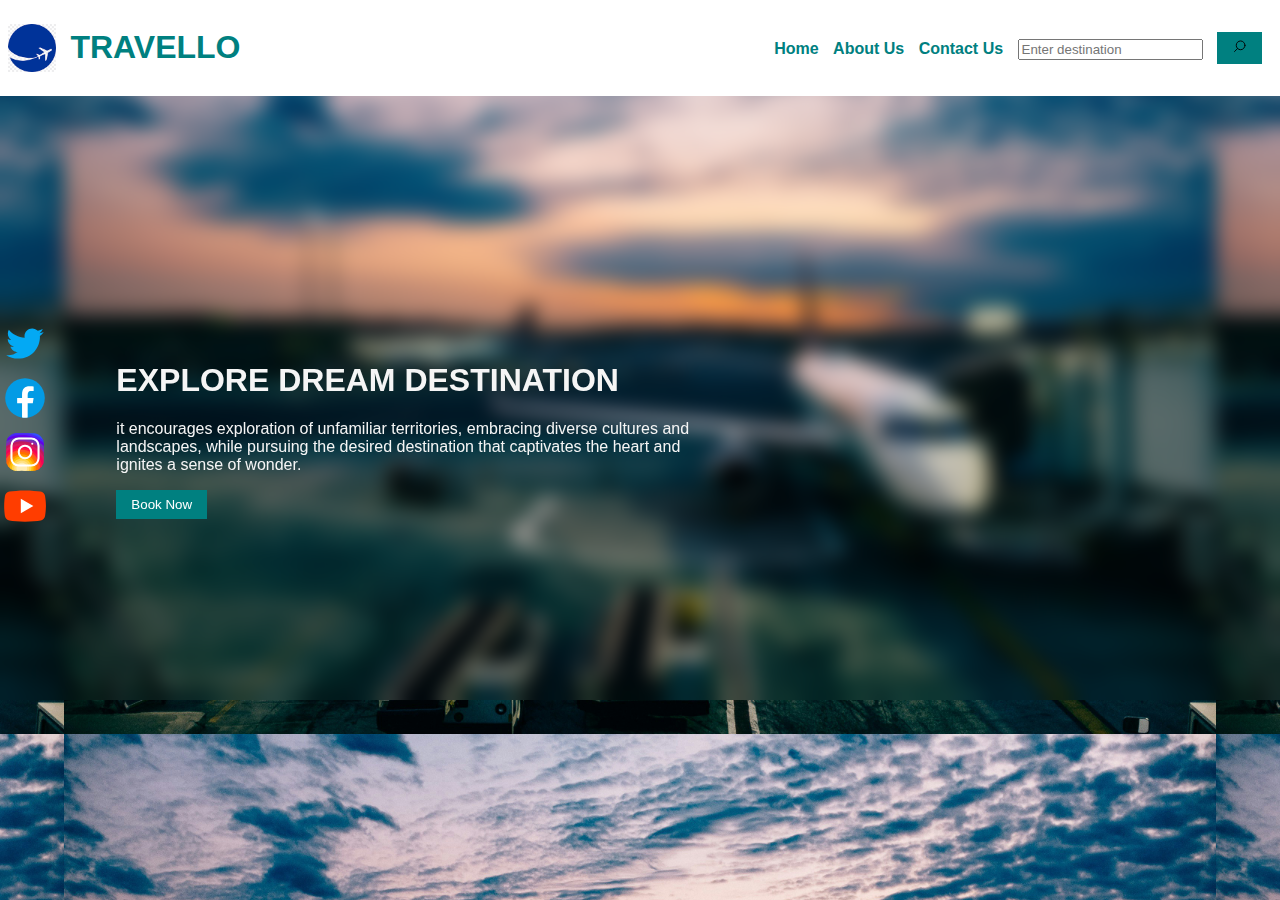
<file: index.html>
<!DOCTYPE html>
<html lang="en">

<head>
  <meta charset="UTF-8">
  <meta name="viewport" content="width=device-width, initial-scale=1">
  <title>home</title>
  <link href="./travel_recommendation.css" rel="stylesheet">
</head>

<body>
  <nav>
    <!-- TODO : a logo and agency name -->
    <span>
      <img src="img/vifm.png " alt="logo ">
      <h1>TRAVELLO</h1>
    </span>
    <!-- TODO : navigation bar that has :home aboutus, contactus -->
    <ul>
      <li><a href="index.html" id="home">Home</a></li>
      <li><a href="aboutUs.html" id="aboutUs">About Us</a></li>
      <li><a href="contactUs.html" id=" contactUs">
          Contact Us
        </a></li>
      <!-- TODO :search bar with search and clear buttons -->
      <li><input style="color: black;" type="text" required id="countryInput" placeholder="Enter destination"></li>
      <li><button id='btnSearch'><img style="width: 15px ;" src="svg/actions-search.svg " alt="search svg "></button>
      </li>
    </ul>
  </nav>
  <!-- TODO :main content to encourage people to travel and bookNow button-->
  <main class="index-main">
    <footer>
      <!-- TODO : social media links as logo : x, facebook, insta, youtube-->
      <a href="www.x.com"><img src="svg/icons8-twitter-bird.svg " alt="twitter"></a>
      <a href="www.facebook.com"><img src="svg/icons8-facebook.svg " alt="facebook"></a>
      <a href="www.instagram.com"><img src="svg/icons8-instagram.svg " alt="instagram"></a>
      <a href="www.youtube.com"><img src="svg/icons8-youtube.svg " alt="youtube"></a>
    </footer>
    <section>
      <h1>
        EXPLORE DREAM DESTINATION
      </h1>
      <p>
        it encourages exploration of unfamiliar territories, embracing diverse
        cultures and landscapes, while pursuing the desired destination
        that captivates the heart and ignites a sense of wonder.
      </p>
      <button>Book Now</button>
    </section>
    <!-- TODO : side section represent search result -->
    <aside id="searchResult">
      <div class="searchCondition">
        <div id="result"></div>
      </div>
    </aside>
  </main>
  <script src='travel_recommendation.js'></script>
</body>

</html>
</file>
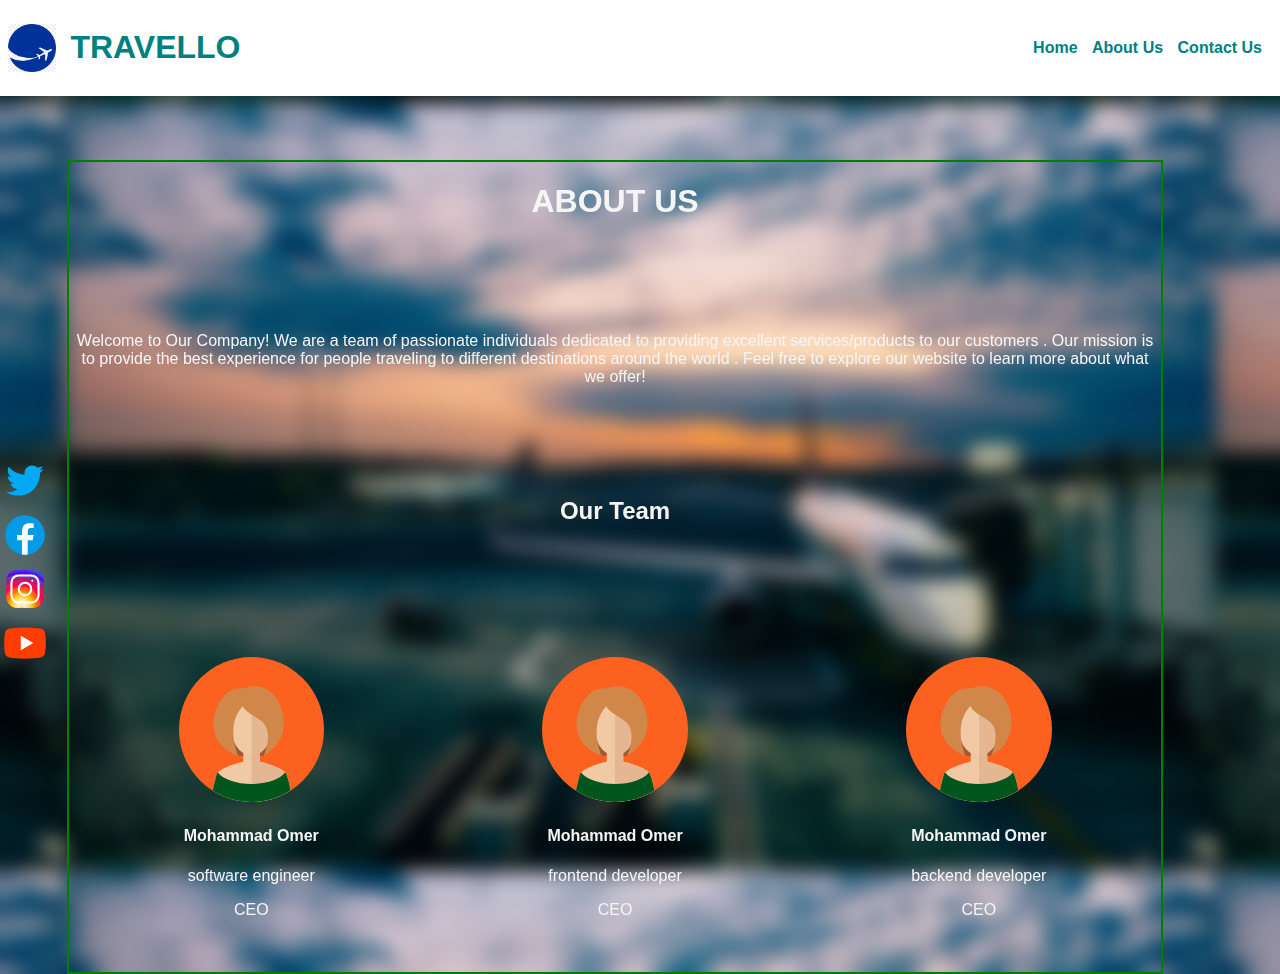
<file: aboutUs.html>
<!DOCTYPE html>
<html lang="en">
  <head>
    <meta charset="UTF-8">
    <meta name="viewport" content="width=device-width, initial-scale=1">
    <title>about us</title>
    <link href="./travel_recommendation.css " rel="stylesheet">
  </head>
  <body>
    <nav>
      <!-- TODO : a logo and agency name -->
      <span>
        <img src="img/vifm.png " alt="logo ">
        <h1>TRAVELLO</h1>
      </span>
      <!-- TODO : navigation bar that has :home aboutus, contactus -->
      <ul>
        <li><a href="index.html" id="home">Home</a></li>
        <li><a href="aboutUs.html" id="aboutUs">About Us</a></li>
        <li><a href="contactUs.html" id=" contactUs">Contact Us</a></li>
      </ul>
    </nav>
    <!-- TODO :main content shows bio and the team-->
    <main class="about-main">
      <footer>
        <!-- TODO : social media links as logo : x, facebook, insta, youtube-->
        <a href="www.x.com"><img src="svg/icons8-twitter-bird.svg " alt="twitter"></a>
        <a href="www.facebook.com"><img src="svg/icons8-facebook.svg " alt="facebook"></a>
        <a href="www.instagram.com"><img src="svg/icons8-instagram.svg " alt="instagram"></a>
        <a href="www.youtube.com"><img src="svg/icons8-youtube.svg " alt="youtube"></a>
      </footer>
      <section class="aboutus">
        <h1>ABOUT US</h1>
        <p>
          Welcome to Our Company! We are a team of passionate individuals
        dedicated to providing excellent services/products to our customers .
        Our mission is to provide the best experience for people traveling to
        different destinations around the world .
        Feel free to explore our website to learn more about what we offer!
        </p>
        <h2>Our Team</h2>
        <div class="ourTeam">
          <!-- developer 1 -->
          <div>
            <img src="svg/woman avatar.svg " style="width:40%" alt="mohammad omer">
            <h4>Mohammad Omer</h4>
            <p>software engineer</p>
            <p>CEO</p>
          </div>
          <!-- developer 2 -->
          <div>
            <img src="svg/woman avatar.svg " style="width:40%" alt="mohammad omer">
            <h4>Mohammad Omer</h4>
            <p>frontend developer</p>
            <p>CEO</p>
          </div>
          <!-- developer 3 -->
          <div>
            <img src="svg/woman avatar.svg " style="width:40%" alt="mohammad omer">
            <h4>Mohammad Omer</h4>
            <p>backend developer</p>
            <p>CEO</p>
          </div>
        </div>
      </section>
    </main>
  </body>
</html>
</file>
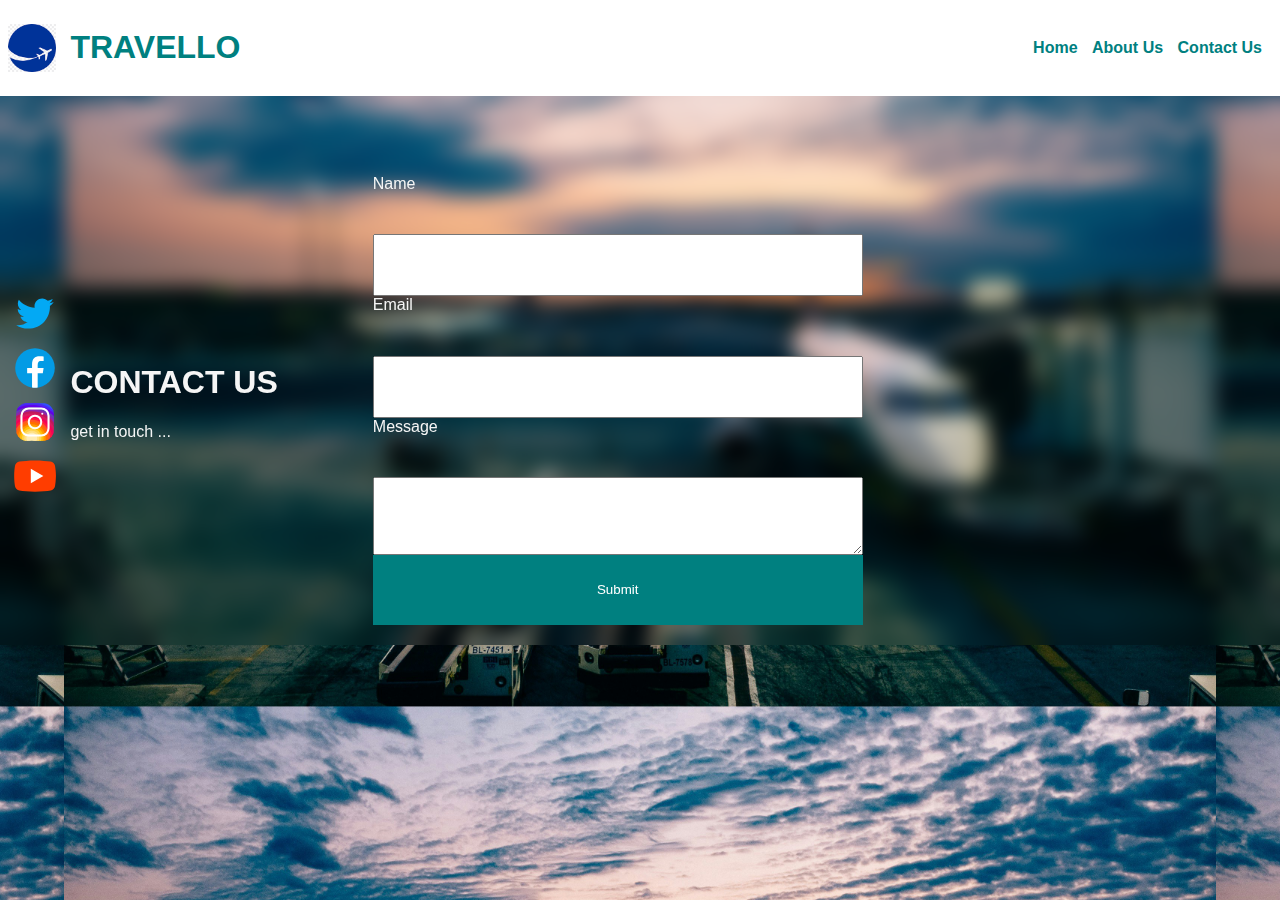
<file: contactUs.html>
<!DOCTYPE html>
<html lang="en">
  <head>
    <meta charset="UTF-8">
    <meta name="viewport" content="width=device-width, initial-scale=1">
    <title>contact us</title>
    <link href="./travel_recommendation.css " rel="stylesheet">
  </head>
  <body>
    <nav>
      <!-- TODO : a logo and agency name -->
      <span>
        <img src="img/vifm.png " alt="logo ">
        <h1>TRAVELLO</h1>
      </span>
      <!-- TODO : navigation bar that has :home aboutus, contactus -->
      <ul>
        <li><a href="index.html" id="home">Home</a></li>
        <li><a href="aboutUs.html" id="aboutUs">About Us</a></li>
        <li><a href="contactUs.html" id=" contactUs">Contact Us</a></li>
      </ul>
    </nav>
    <!-- TODO :main content shows a form to fill -->
    <main class="contact-main">
      <footer>
        <!-- TODO : social media links as logo : x, facebook, insta, youtube-->
        <a href="www.x.com"><img src="svg/icons8-twitter-bird.svg " alt="twitter"></a>
        <a href="www.facebook.com"><img src="svg/icons8-facebook.svg " alt="facebook"></a>
        <a href="www.instagram.com"><img src="svg/icons8-instagram.svg " alt="instagram"></a>
        <a href="www.youtube.com"><img src="svg/icons8-youtube.svg " alt="youtube"></a>
      </footer>
      <section>
        <h1>CONTACT US</h1>
        <p>get in touch ...</p>
      </section>
      <section class="contact-sec">
        <form id="contactForm">
          <label for="name">Name</label>
          <input type="text" id="name" name='name'>
          <label for="email">Email</label>
          <input type="email" name="email" id="email">
          <label for="message">Message</label>
          <textarea id='message' name="message"></textarea>
          <button type="submit">Submit</button>
        </form>
      </section>
    </main>
    <script>
      const form = document.getElementById('contactForm');

    form.addEventListener('submit', function (event) {
      event.preventDefault(); // Prevent page reload

      const name = form.name.value.trim();
      const email = form.email.value.trim();
      const message = form.message.value.trim();

      if (name && email && message) {
        alert('Thank you! Your message has been submitted.');
        form.reset(); // Optional: clear the form
      } else {
        alert('Please fill in all fields.');
      }
    });
    </script>
  </body>
</html>
</file>
<file: travel_recommendation.css>
* {
  overflow: auto;
  font-family: Arial, Helvetica, sans-serif;
  color: whitesmoke;
}

body {
  display: flexbox;
  padding: 0px;
  margin: 0;
  background-image: url('img/plane.jpg ');
  background-position: center;
  background-size: 90%;
  backdrop-filter: blur(10px)
}

nav {
  background-color: white;
  margin-bottom: 5%;
  padding: 8px;
  align-items: center;
  display: flex;
  justify-content: space-between;
}

nav>span>img {
  width: 3em;
  padding-right: 0.9em;
}

nav>span {
  display: flex;
  align-items: center;
  justify-content: space-between;
}

nav>span>h1 {
  color: #008080;
}

nav ul {
  list-style-type: none;
  /* padding: 0; */
}

nav ul li {
  margin-right: 10px;
  display: inline;
}

nav a {
  text-decoration: none;
  color: #008080;
  font-weight: bold;
  font-size: medium;
}

nav a:hover {
  color: forestgreen;
  font-size: 1.2rem;
  font-weight: bold;
}

input[type="search"],
input[type="number"],
select {
  width: 200px;
  padding: 5px;
}

button {
  padding: 7px 15px;
  /* background-color: midnightblue; */
  background-color: #008080;
  /*   #6A5ACD #999999  #008080 #808000 #7E57C2 #D2A1A1 #D8CAB8 */
  color: white;
  border: none;
  cursor: pointer;
}

button:hover {
  background-color: #45a049;
}

.index-main {
  display: grid;
  grid-template-columns: 1fr 5fr 5fr;
  align-items: center;
}

aside {
  height: 60vh;
}


footer {
  display: grid;
  justify-content: left;
  padding-bottom: 5px;
}

footer>a>img {
  width: 50px;
}

.about-main {
  margin: 0px;
  padding: 0px;
  display: grid;
  grid-template-columns: 0.5fr 9fr;
  align-items: center;
}

.aboutus {
  display: grid;
  text-align: center;
  /* place-items: center; */
  height: 90vh;
  width: 90%;
  border: solid green 2px;
}


.ourTeam {
  /* display: flex; */
  display: grid;
  grid-template-columns: 1fr 1fr 1fr;
}

.ourTeam>div {
  align-items: center;
  align-content: space-evenly;
  /* margin: 5px; */
  /* padding: 0px; */
}

.ourTeam>div>* {
  align-content: center;
  text-align: center;
  align-items: center;
}

.contact-main {
  margin: 5px;
  padding: 5px;
  display: grid;
  grid-template-columns: 0.5fr 3fr 9fr;
  align-items: center;
}

.contact-main>section {
  width: 90%;
  margin: 5px;
  padding: 5px;

}

.contact-main>section>form {
  display: grid;
  width: 60%;
  height: 50vh;
}
</file>
